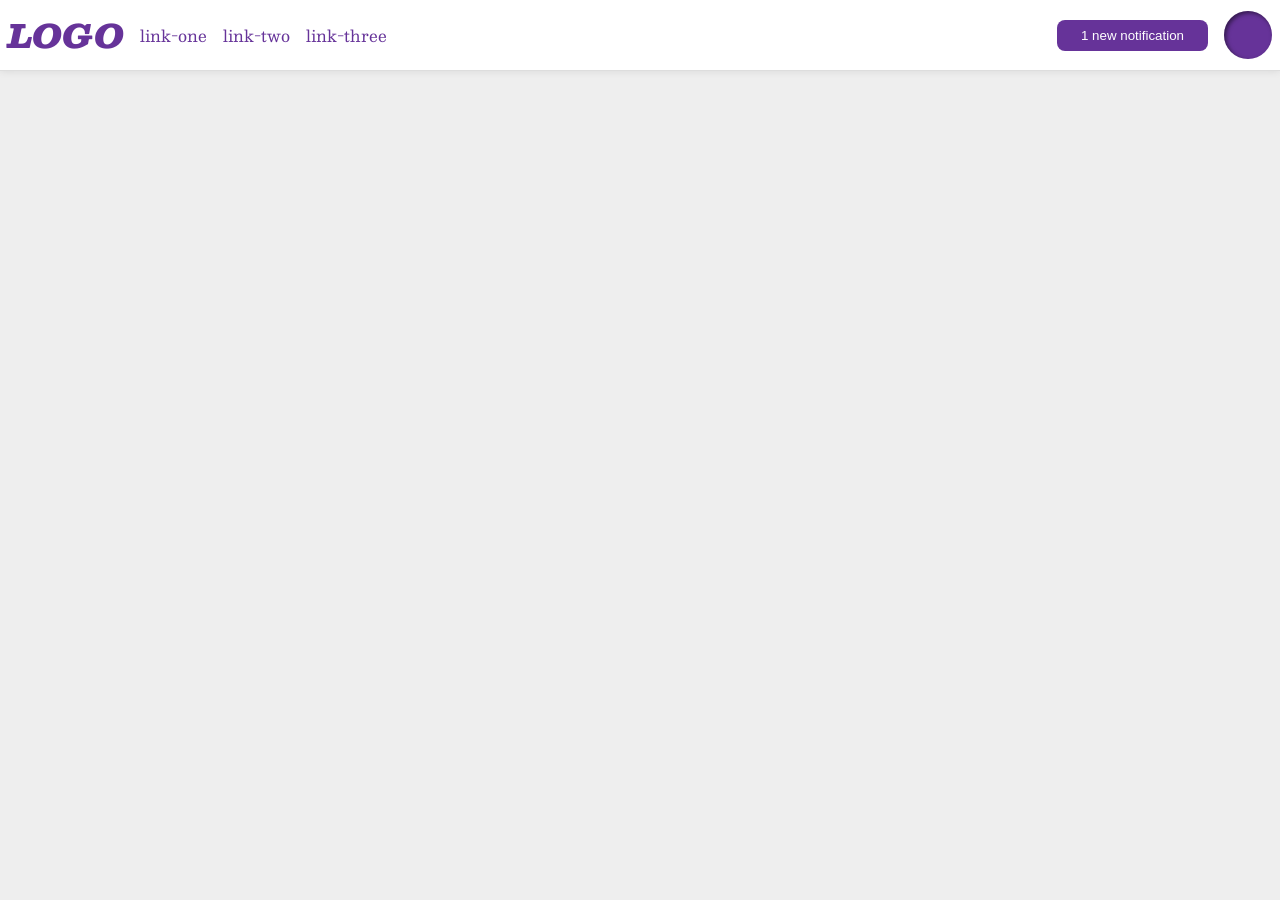
<file: foundations/flex/03-flex-header-2/index.html>
<!DOCTYPE html>
<html lang="en">
  <head>
    <meta charset="UTF-8">
    <meta http-equiv="X-UA-Compatible" content="IE=edge">
    <meta name="viewport" content="width=device-width, initial-scale=1.0">
    <title>Flex Header 2</title>
    <link rel="stylesheet" href="style.css">
  </head>
  <body>
    <div class="header">
      <div class="left-box">
        <div class="logo">
          LOGO
        </div>
        <ul class="links">
          <li><a href="https://google.com">link-one</a></li>
          <li><a href="https://google.com">link-two</a></li>
          <li><a href="https://google.com">link-three</a></li>
        </ul>
      </div>
      <div class="right-box">
        <button class="notifications">
          1 new notification
        </button>
        <div class="profile-image"></div>
      </div>
    </div>
  </body>
</html>
</file>
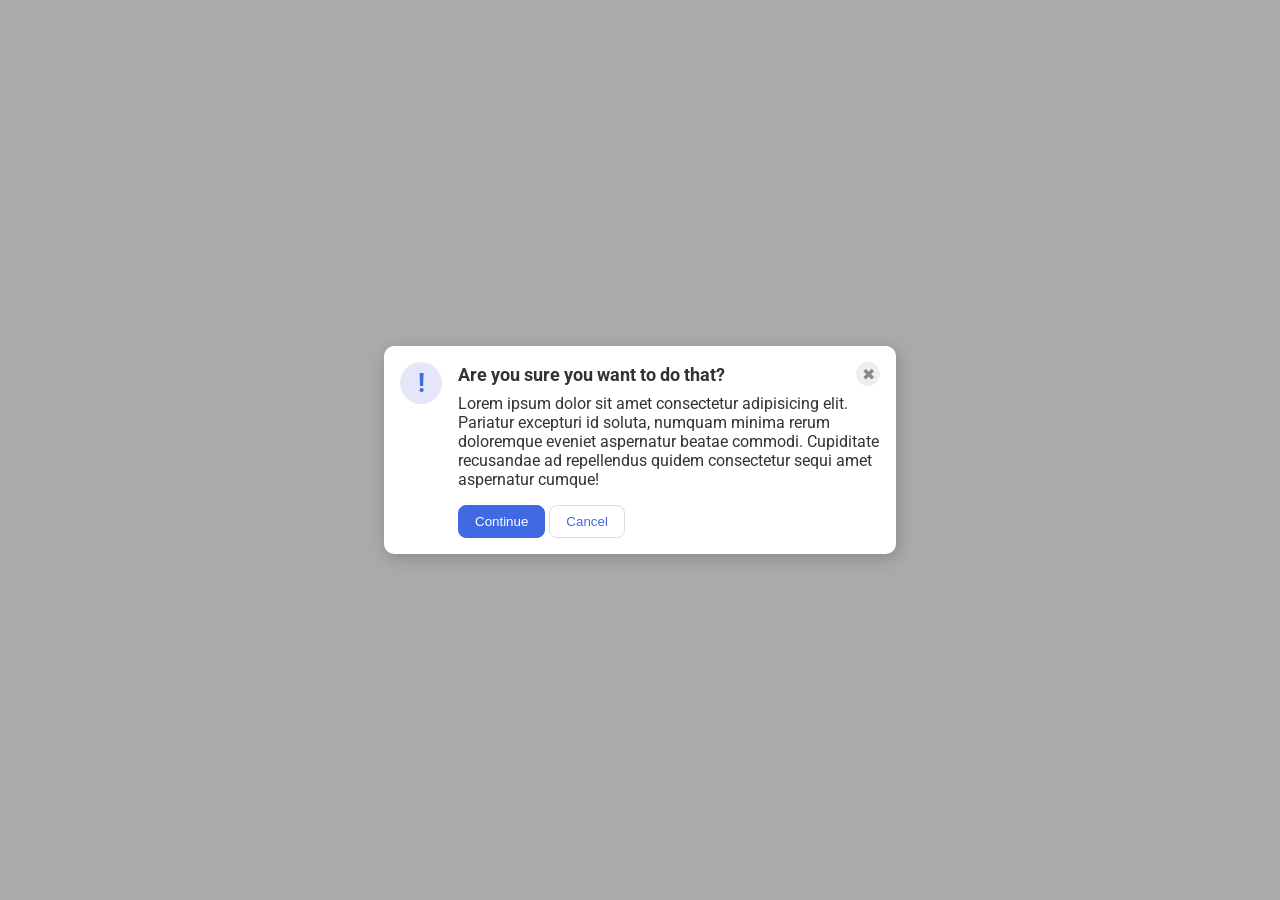
<file: foundations/flex/05-flex-modal/index.html>
<!DOCTYPE html>
<html lang="en">
  <head>
    <meta charset="UTF-8">
    <meta http-equiv="X-UA-Compatible" content="IE=edge">
    <meta name="viewport" content="width=device-width, initial-scale=1.0">
    <link rel="stylesheet" href="style.css">
    <title>Modal</title>
  </head>
  <body>
    <div class="modal">
      <div class="icon">!</div>
      <div class="container">
        <div class="container-top">
          <div class="header">Are you sure you want to do that?</div>
          <button class="close-button">✖</button>
        </div>
        <div class="text">Lorem ipsum dolor sit amet consectetur adipisicing elit. Pariatur excepturi id soluta, numquam minima rerum doloremque eveniet aspernatur beatae commodi. Cupiditate recusandae ad repellendus quidem consectetur sequi amet aspernatur cumque!</div>
        <button class="continue">Continue</button>
        <button class="cancel">Cancel</button>
      </div>
    </div>
  </body>
</html>
</file>
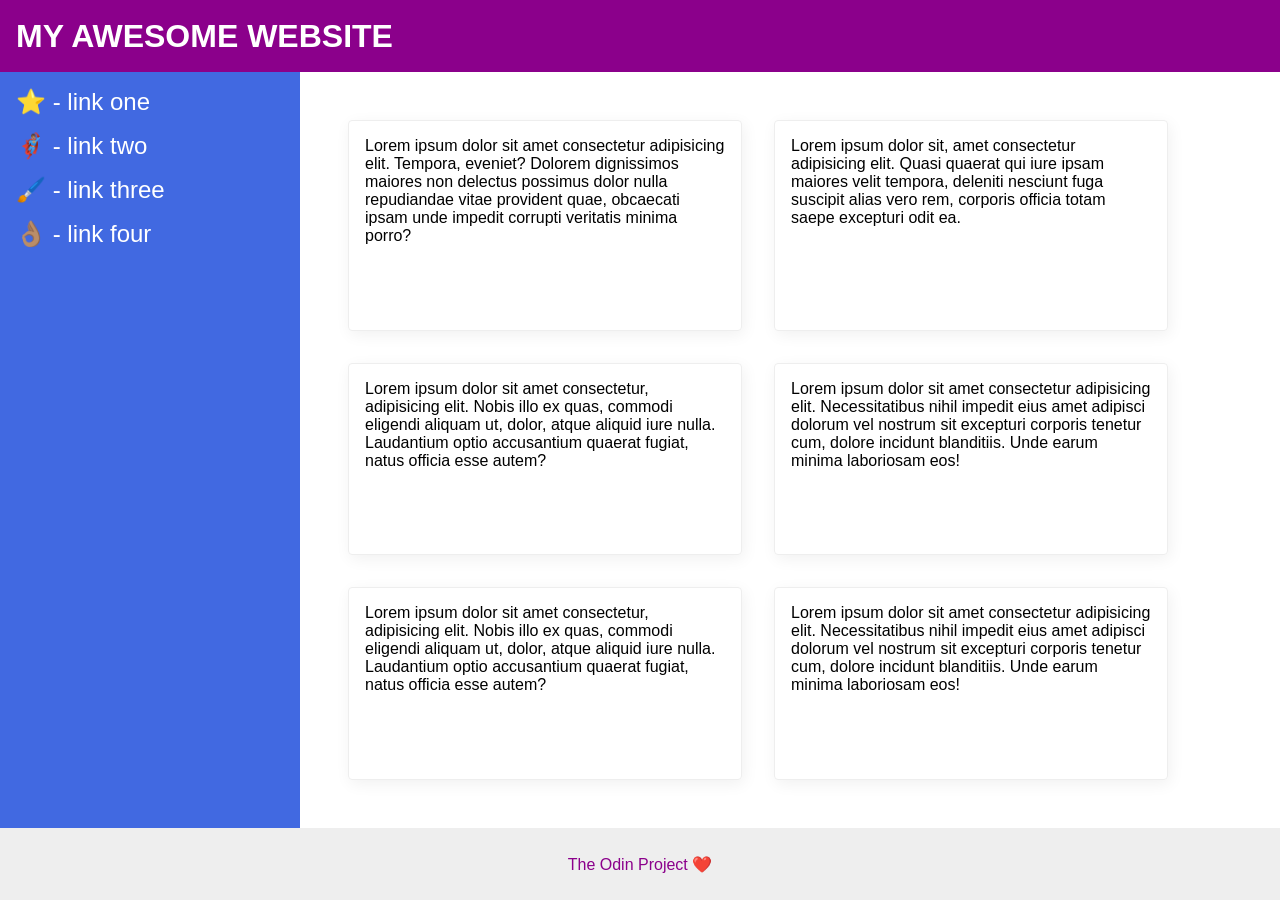
<file: foundations/flex/07-flex-layout-2/index.html>
<!DOCTYPE html>
<html lang="en">
  <head>
    <meta charset="UTF-8">
    <meta http-equiv="X-UA-Compatible" content="IE=edge">
    <meta name="viewport" content="width=device-width, initial-scale=1.0">
    <title>The Holy Grail</title>
    <link rel="stylesheet" href="style.css">
  </head>
  <body>
    <div class="header">
      MY AWESOME WEBSITE
    </div>
    
    <div class="container">
      <div class="sidebar">
        <ul>
          <li><a href="#">⭐ - link one</a></li>
          <li><a href="#">🦸🏽‍♂️ - link two</a></li>
          <li><a href="#">🖌️ - link three</a></li>
          <li><a href="#">👌🏽 - link four</a></li>
        </ul>
      </div>
      <div class="container-cards">
        <div class="card">Lorem ipsum dolor sit amet consectetur adipisicing elit. Tempora, eveniet? Dolorem dignissimos maiores non delectus possimus dolor nulla repudiandae vitae provident quae, obcaecati ipsam unde impedit corrupti veritatis minima porro?</div>
        <div class="card">Lorem ipsum dolor sit, amet consectetur adipisicing elit. Quasi quaerat qui iure ipsam maiores velit tempora, deleniti nesciunt fuga suscipit alias vero rem, corporis officia totam saepe excepturi odit ea.</div>
        <div class="card">Lorem ipsum dolor sit amet consectetur, adipisicing elit. Nobis illo ex quas, commodi eligendi aliquam ut, dolor, atque aliquid iure nulla. Laudantium optio accusantium quaerat fugiat, natus officia esse autem?</div>
        <div class="card">Lorem ipsum dolor sit amet consectetur adipisicing elit. Necessitatibus nihil impedit eius amet adipisci dolorum vel nostrum sit excepturi corporis tenetur cum, dolore incidunt blanditiis. Unde earum minima laboriosam eos!</div>
        <div class="card">Lorem ipsum dolor sit amet consectetur, adipisicing elit. Nobis illo ex quas, commodi eligendi aliquam ut, dolor, atque aliquid iure nulla. Laudantium optio accusantium quaerat fugiat, natus officia esse autem?</div>
        <div class="card">Lorem ipsum dolor sit amet consectetur adipisicing elit. Necessitatibus nihil impedit eius amet adipisci dolorum vel nostrum sit excepturi corporis tenetur cum, dolore incidunt blanditiis. Unde earum minima laboriosam eos!</div>
      </div>
    </div>
    
    <div class="footer">
      The Odin Project ❤️
    </div>
  </body>
</html>
</file>
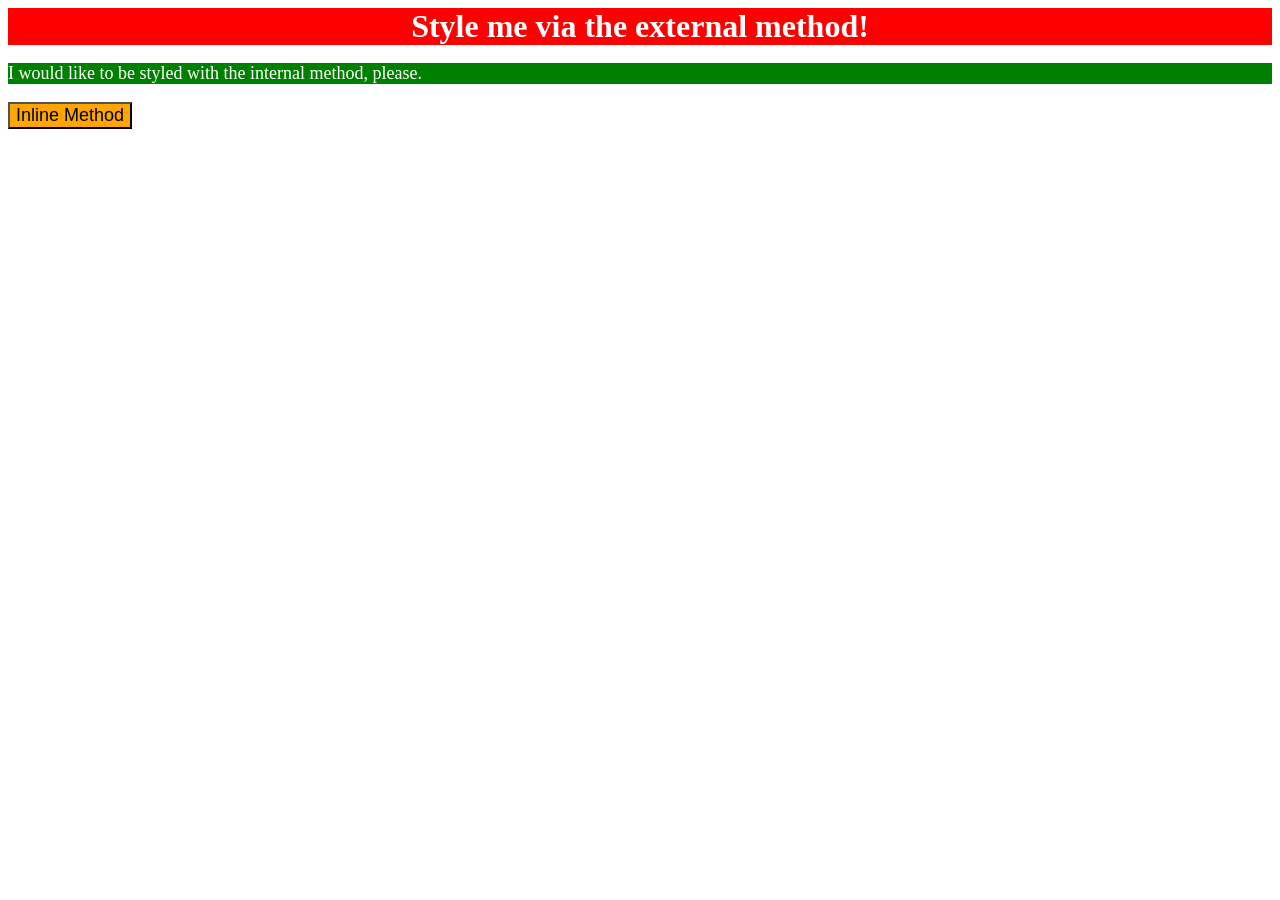
<file: foundations/intro-to-css/01-css-methods/index.html>
<!DOCTYPE html>
<html lang="en">
  <head>
    <meta charset="UTF-8">
    <meta http-equiv="X-UA-Compatible" content="IE=edge">
    <meta name="viewport" content="width=device-width, initial-scale=1.0">
    <link rel="stylesheet" href="./styles.css">
    <style>
      p {
        background-color: green;
        color: white;
        font-size: 18px;
      }
    </style>
    <title>Methods for Adding CSS</title>
  </head>
  <body>
    <div>Style me via the external method!</div>
    <p>I would like to be styled with the internal method, please.</p>
    <button style="background-color: orange; font-size: 18px;">Inline Method</button>
  </body>
</html>
</file>
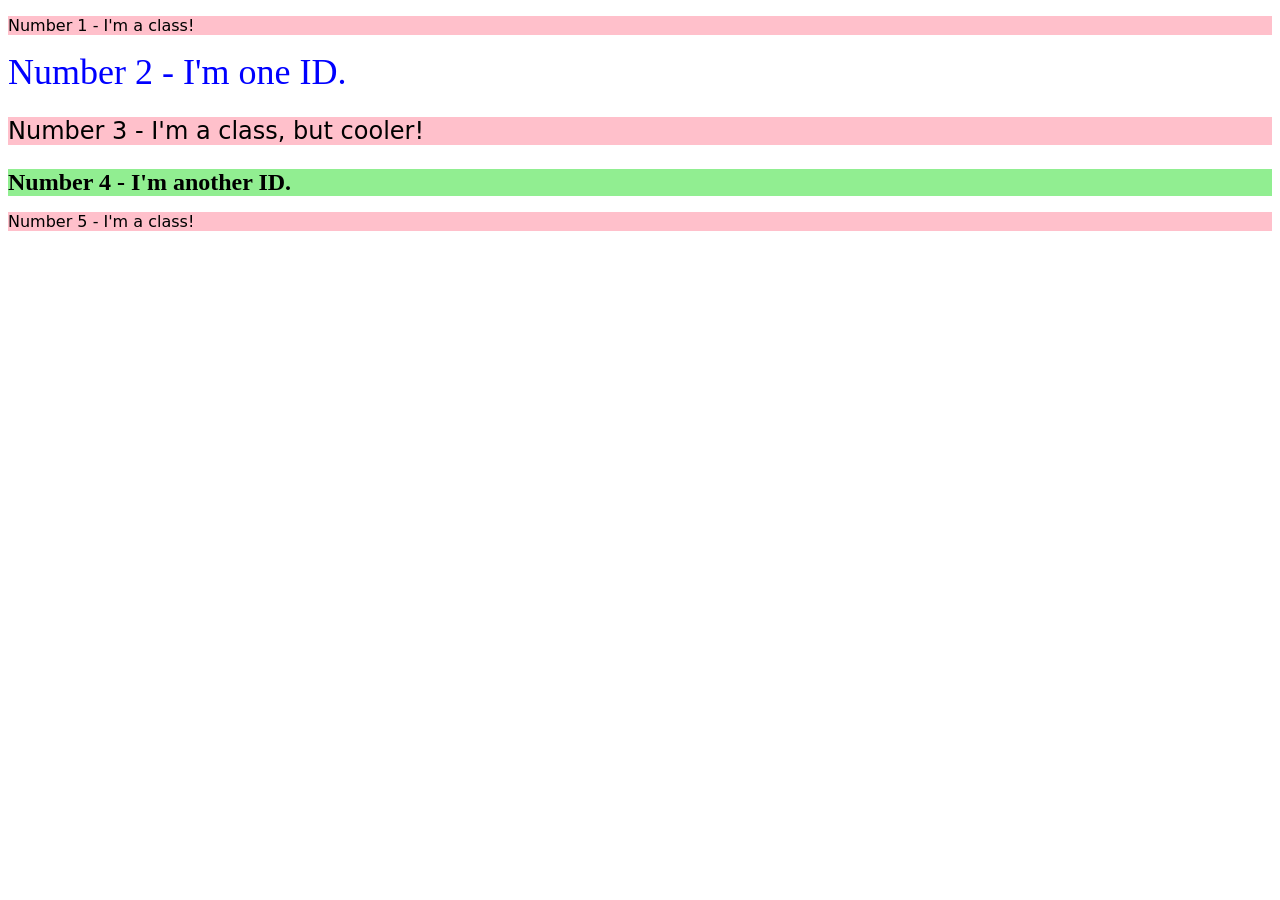
<file: foundations/intro-to-css/02-class-id-selectors/index.html>
<!DOCTYPE html>
<html lang="en">
  <head>
    <meta charset="UTF-8">
    <meta http-equiv="X-UA-Compatible" content="IE=edge">
    <meta name="viewport" content="width=device-width, initial-scale=1.0">
    <title>Class and ID Selectors</title>
    <link rel="stylesheet" href="style.css">
  </head>
  <body>
    <p class="odd-number">Number 1 - I'm a class!</p>
    <div id="number2">Number 2 - I'm one ID.</div>
    <p class="odd-number number3">Number 3 - I'm a class, but cooler!</p>
    <div id="number4">Number 4 - I'm another ID.</div>
    <p class="odd-number">Number 5 - I'm a class!</p>
  </body>
</html>
</file>
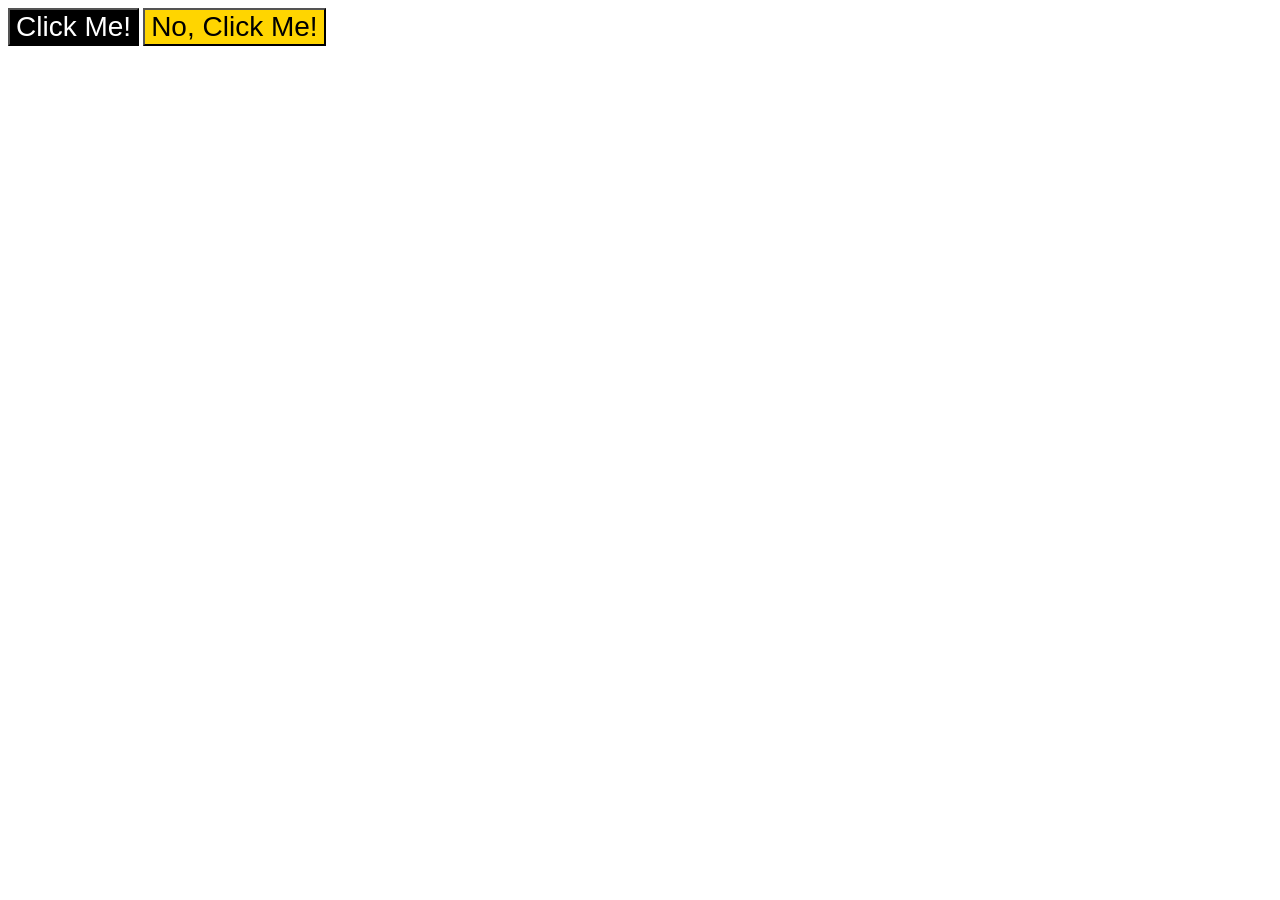
<file: foundations/intro-to-css/03-grouping-selectors/index.html>
<!DOCTYPE html>
<html lang="en">
  <head>
    <meta charset="UTF-8">
    <meta http-equiv="X-UA-Compatible" content="IE=edge">
    <meta name="viewport" content="width=device-width, initial-scale=1.0">
    <title>Grouping Selectors</title>
    <link rel="stylesheet" href="style.css">
  </head>
  <body>
    <button class="first">Click Me!</button>
    <button class="second">No, Click Me!</button>
  </body>
</html>
</file>
<file: foundations/flex/03-flex-header-2/style.css>
/* this is some magical font-importing.  
you'll learn about it later. */
@import url('https://fonts.googleapis.com/css2?family=Besley:ital,wght@0,400;1,900&display=swap');

body {
  margin: 0;
  background: #eee;
  font-family: Besley, serif;
}

.header {
  background: white;
  border-bottom: 1px solid #ddd;
  box-shadow: 0 0 8px rgba(0,0,0,.1);
  padding: 8px;
  display: flex;
  justify-content: space-between;
}

.profile-image {
  background: rebeccapurple;
  box-shadow: inset 2px 2px 4px rgba(0,0,0,.5);
  border-radius: 50%;
  width: 48px;
  height: 48px;
}

.logo {
  color: rebeccapurple;
  font-size: 32px;
  font-weight: 900;
  font-style: italic;
}

button {
  border: none;
  border-radius: 8px;
  background: rebeccapurple;
  color: white;
  padding: 8px 24px;
}

a {
  /* this removes the line under our links */
  text-decoration: none;
  color: rebeccapurple;
}

ul {
  list-style-type: none;
  padding: 0;
  margin: 0;
  display: flex;
  gap: 16px;
}

.left-box, .right-box {
  align-items: center;
  display: flex;
  gap: 16px;
}
</file>
<file: foundations/flex/05-flex-modal/style.css>
@import url('https://fonts.googleapis.com/css2?family=Roboto:wght@400;700&display=swap');

html, body {
  height: 100%;
}

body {
  font-family: Roboto, sans-serif;
  margin: 0;
  background: #aaa;
  color: #333;
  /* I'll give you this one for free lol */
  display: flex;
  align-items: center;
  justify-content: center;
}

.modal {
  background: white;
  width: 480px;
  border-radius: 10px;
  box-shadow: 2px 4px 16px rgba(0,0,0,.2);
  padding: 16px;
  display: flex;
  gap: 16px;
}

.icon {
  color: royalblue;
  font-size: 26px;
  font-weight: 700;
  background: lavender;
  width: 42px;
  height: 42px;
  border-radius: 50%;
  display: flex;
  flex-shrink: 0;
  align-items: center;
  justify-content: center;
}

.close-button {
  background: #eee;
  border-radius: 50%;
  color: #888;
  font-weight: 400;
  font-size: 16px;
  height: 24px;
  width: 24px;
  display: flex;
  align-items: center;
  justify-content: center;
  border: 1px solid #eee;
  padding: 0;
}

button {
  cursor: pointer;
  padding: 8px 16px;
  border-radius: 8px;
}

button.continue {
  background: royalblue;
  border: 1px solid royalblue;
  color: white;
}

button.cancel {
  background: white;
  border: 1px solid #ddd;
  color: royalblue;
}

.container-top {
  display: flex;
  justify-content: space-between;
  align-items: center;
  font-weight: 700;
  font-size: 18px;
  margin-bottom: 8px;
}

.text{
  margin-bottom: 16px;
}
</file>
<file: foundations/flex/07-flex-layout-2/style.css>
body {
  font-family: -apple-system, BlinkMacSystemFont, 'Segoe UI', Roboto, Oxygen, Ubuntu, Cantarell, 'Open Sans', 'Helvetica Neue', sans-serif;
  margin: 0;
  min-height: 100vh;
  display: flex;
  flex-direction: column;
}

ul {
  list-style: none;
  padding: 0;
  margin: 0;
}

a {
  text-decoration: none;
  color: white;
  font-size: 24px;
}

li {
  padding-bottom: 16px;
}

.header {
  height: 72px;
  background: darkmagenta;
  color: white;
  font-size: 32px;
  font-weight: 900;
  display: flex;
  align-items: center;
  padding: 0 16px;
}

.footer {
  height: 72px;
  background: #eee;
  color: darkmagenta;
  display: flex;
  align-items: center;
  justify-content: center;
}

.container {
  flex: 1;
  display: flex;
}

.sidebar {
  width: 300px;
  background: royalblue;
  box-sizing: border-box;
  flex-shrink: 0;
  padding: 16px;
}

.card {
  border: 1px solid #eee;
  box-shadow: 2px 4px 16px rgba(0,0,0,.06);
  border-radius: 4px;
  width: 360px;
  padding: 16px;
}

.container-cards {
  display: flex;
  gap: 32px;
  flex-wrap: wrap;
  padding: 48px;
}
</file>
<file: foundations/intro-to-css/01-css-methods/styles.css>
div { 
    background-color: red;
    color: white;
    font-size: 32px;
    text-align: center;
    font-weight: bold;
}
</file>
<file: foundations/intro-to-css/02-class-id-selectors/style.css>
.odd-number {
    background-color: #ffc0cb;
    font-family: Verdana, "DejaVu Sans", sans-serif;
}

#number2 {
    color: rgb(0, 0, 255);
    font-size: 36px;
}

.number3 {
    font-size: 24px;
}

#number4 {
    background-color: hsl(120, 73%, 75%);
    font-size: 24px;
    font-weight: 700;
}
</file>
<file: foundations/intro-to-css/03-grouping-selectors/style.css>
.first,
.second {
    font-size: 28px;
    font-family: Helvetica, "Times New Roman", sans-serif;
}

.first {
    background-color: #000000;
    color: rgb(255, 255, 255);
}

.second {
    background-color: hsl(50, 100%, 50%);
}
</file>
